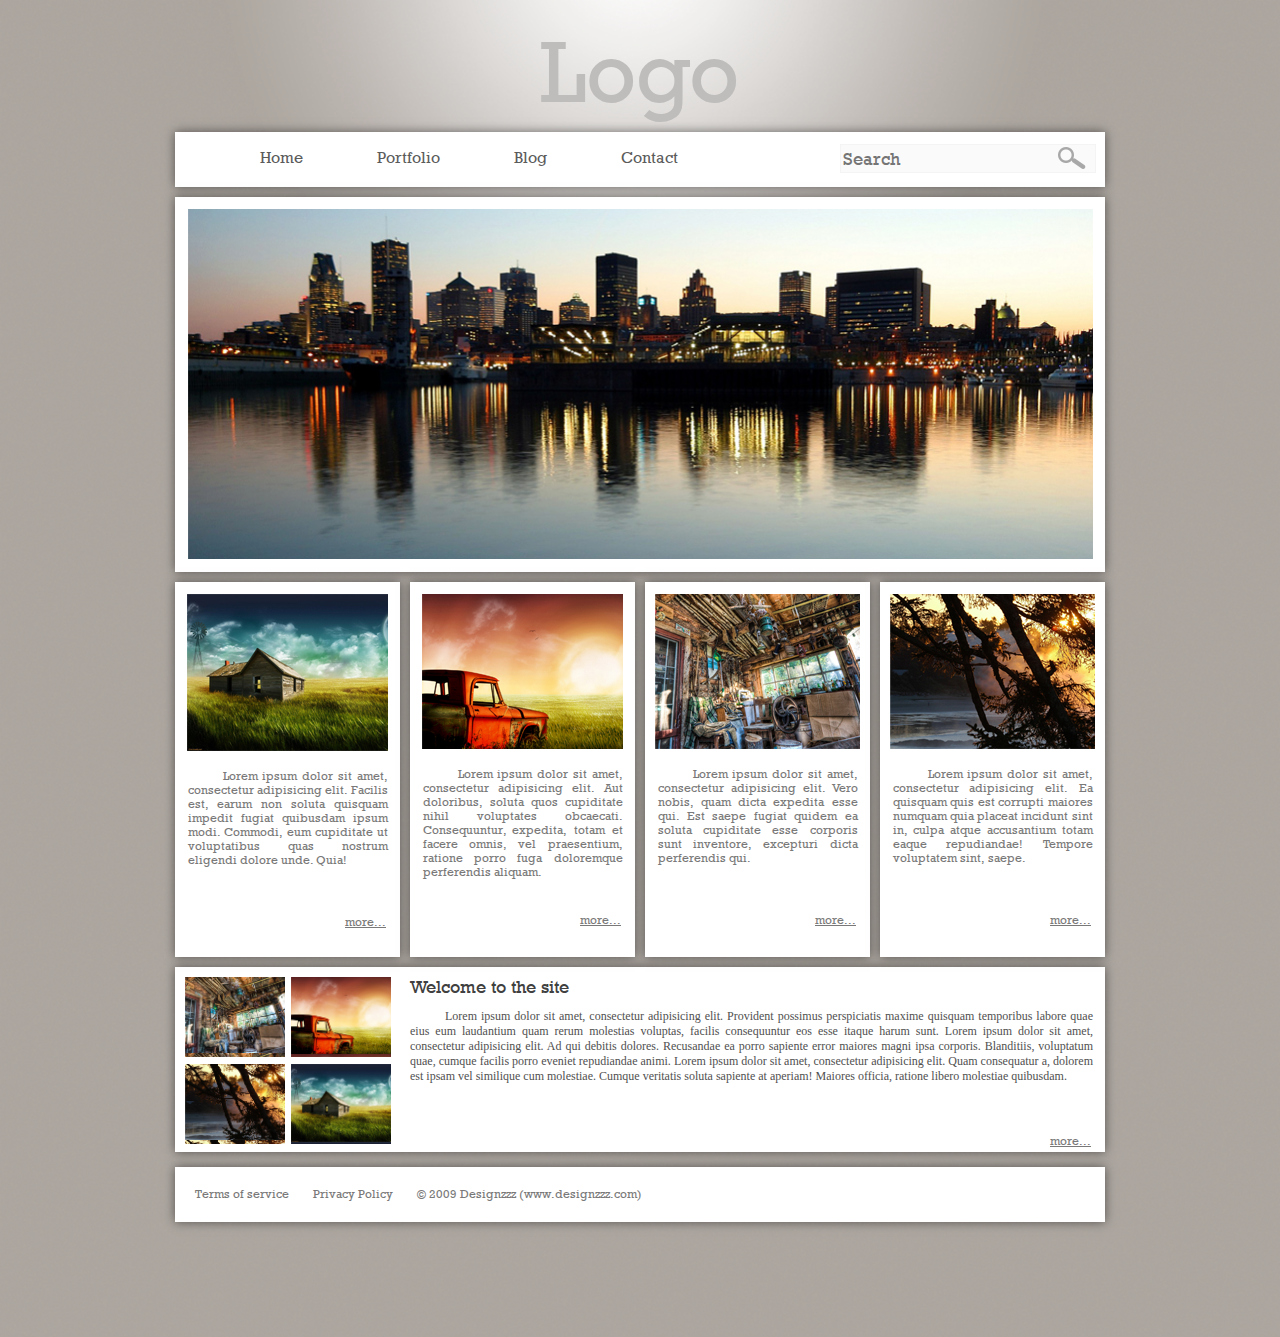
<file: project 2/index.html>
<!DOCTYPE html>
<html lang="ru">
<head>
    <meta charset="UTF-8">
    <title>Document</title>
    <link rel="stylesheet" href="style.css">
</head>
<body>
    <header>
        <p>Logo</p>
        <nav>
            <ul>
                <li>Home</li>
                <li>Portfolio</li>
                <li>Blog</li>
                <li>Contact</li>
            </ul>
           <input type="text" placeholder="Search">
           
           <img src="images/Search.png" alt="">
        </nav>
    </header>
    <section>
        <img src="images/Wallpaper.png" alt="">
    </section>
    <div class="news">
        <div class="container"><img src="images/farm.png" alt=""><p>Lorem ipsum dolor sit amet, consectetur adipisicing elit. Facilis est, earum non soluta quisquam impedit fugiat quibusdam ipsum modi. Commodi, eum cupiditate ut voluptatibus quas nostrum eligendi dolore unde. Quia!</p><a href="#">more...</a></div>
        <div class="container"><img src="images/car.png" alt=""><p>    Lorem ipsum dolor sit amet, consectetur adipisicing elit. Aut doloribus, soluta quos cupiditate nihil voluptates obcaecati. Consequuntur, expedita, totam et facere omnis, vel praesentium, ratione porro fuga doloremque perferendis aliquam.</p><a href="#">more...</a></div>
        <div class="container"><img src="images/home.png" alt=""><p>    Lorem ipsum dolor sit amet, consectetur adipisicing elit. Vero nobis, quam dicta expedita esse qui. Est saepe fugiat quidem ea soluta cupiditate esse corporis sunt inventore, excepturi dicta perferendis qui.</p><a href="#">more...</a></div>
        <div class="container" style="margin:0 0 0 0;"> <img src="images/woods.png" alt=""><p>    Lorem ipsum dolor sit amet, consectetur adipisicing elit. Ea quisquam quis est corrupti maiores numquam quia placeat incidunt sint in, culpa atque accusantium totam eaque repudiandae! Tempore voluptatem sint, saepe.</p><a href="#">more...</a></div>
    </div>
    <div class="welcome">
        <div class="images">
            <div style="background-image: url(images/home.png);"></div>
            <div style="background-image: url(images/car.png); margin-left:10px; margin-left:6px;"></div>
            <div style="background-image: url(images/woods.png); margin-top:7px;"></div>
            <div style="background-image: url(images/farm.png);margin-left:6px;margin-top:7px;"></div>
        </div>
        <p class="welcome_text">Welcome to the site</p>
        <p class="text">Lorem ipsum dolor sit amet, consectetur adipisicing elit. Provident possimus perspiciatis maxime quisquam temporibus labore quae eius eum laudantium quam rerum molestias voluptas, facilis consequuntur eos esse itaque harum sunt. Lorem ipsum dolor sit amet, consectetur adipisicing elit. Ad qui debitis dolores. Recusandae ea porro sapiente error maiores magni ipsa corporis. Blanditiis, voluptatum quae, cumque facilis porro eveniet repudiandae animi. Lorem ipsum dolor sit amet, consectetur adipisicing elit. Quam consequatur a, dolorem est ipsam vel similique cum molestiae. Cumque veritatis soluta sapiente at aperiam! Maiores officia, ratione libero molestiae quibusdam.</p>
        <a href="#">more...</a>
    </div>
    <footer>
        <a href="#">Terms of service</a>
        <a href="#">Privacy Policy</a>
        <p>© 2009  Designzzz (<a href="">www.designzzz.com</a>)</p>
    </footer>
</body>
</html>
</file>
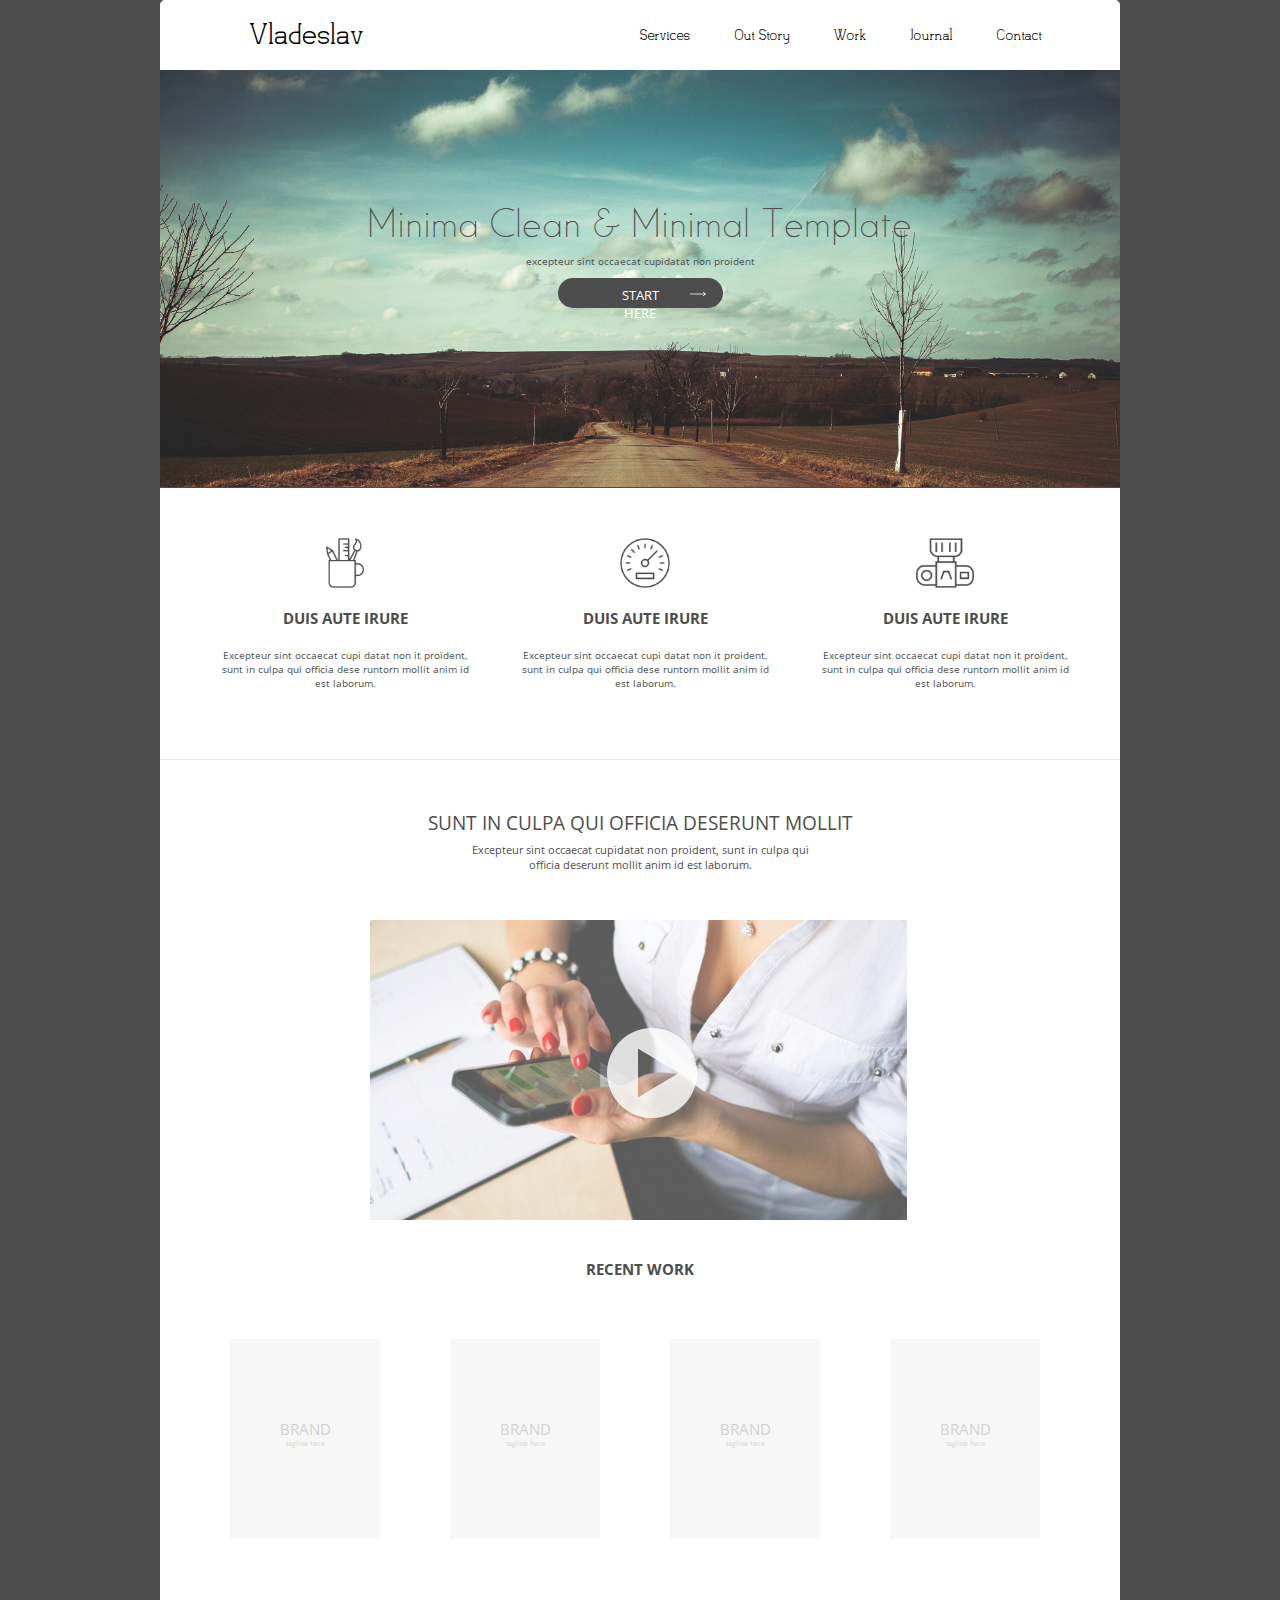
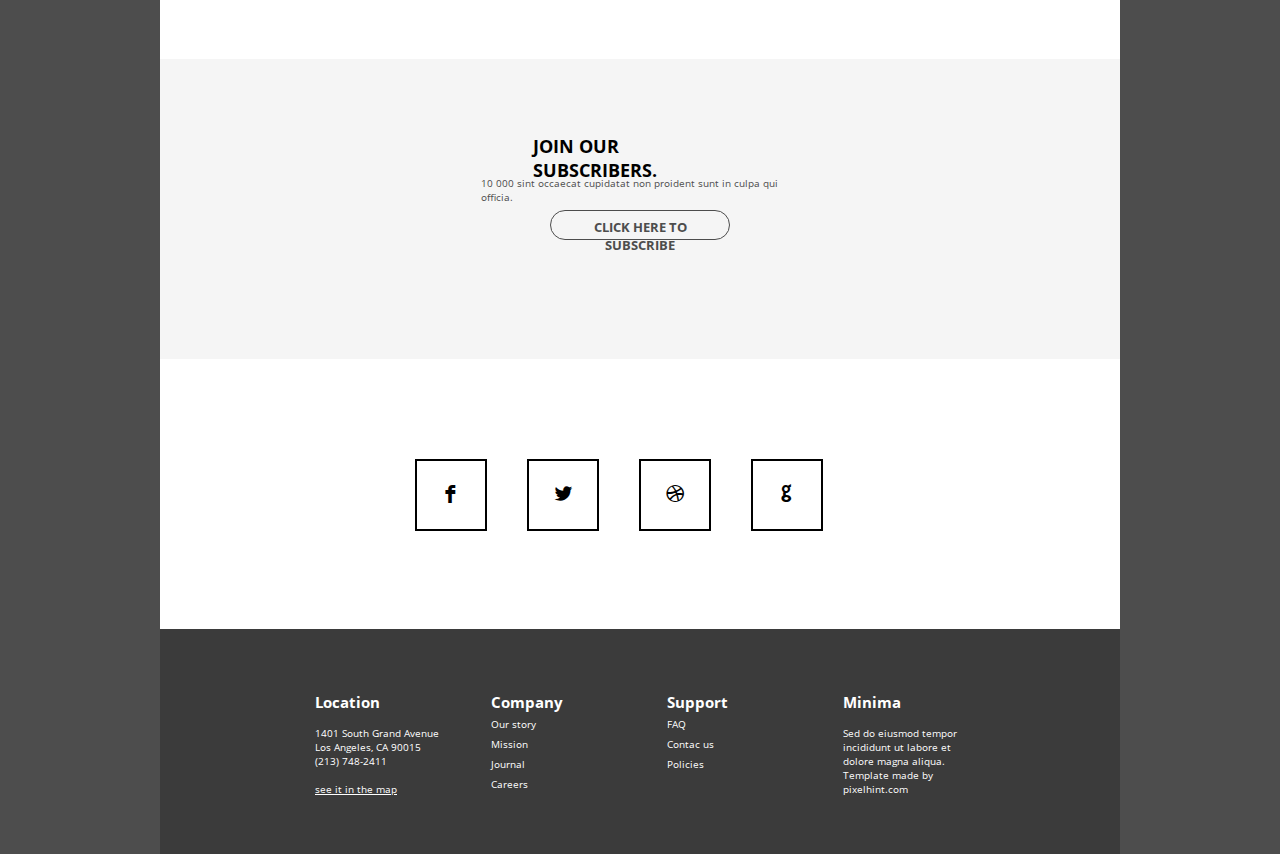
<file: сайт исходники/index.html>
<!DOCTYPE html>
<html lang="ru">
<head>
    <meta charset="UTF-8">
    <title>Vladeslav</title>
    <link rel="stylesheet" href="style/style.css">
</head>
<body>
    <div class="container">
           <div class="header">
               
                  <div style="height: 1px;"></div>
                   <p class="logo"><a class="no_text_decoration" href="index.html"><span class="black">Vladeslav</span></a></p>
               
               <ul class="buttons">
                   <li><p class="li_buttons"><a class="no_text_decoration" href=""><span class="black">Services</span></a></p></li>
                   <li><p class="li_buttons"><a class="no_text_decoration" href=""><span class="black">Out Story</span></a></p></li>
                   <li><p class="li_buttons"><a class="no_text_decoration" href=""><span class="black">Work</span></a></p></li>
                   <li><p class="li_buttons"><a class="no_text_decoration" href=""><span class="black">Journal</span></a></p></li>
                   <li><p class="li_buttons"><a class="no_text_decoration" href=""><span class="black">Contact</span></a></p></li>
               </ul>
           </div>
           <div class="banner">
               <p class="banner_text">Minima Clean & Minimal Template</p>
               <p class="banner_small_text">excepteur sint occaecat cupidatat non proident</p>
               <div class="button_div">
                   <button class="start_button">
                       <div>
                           <p class="start_button_text">START HERE
                           </p>
                        </div>
                        <img src="images/Arrow.png" alt="" class="button_img">
                    </button>
                </div>
           </div>
           <div class="three_blocks">
               <div class="block"><img src="images/Shape-9.png" alt="" class="block_img"><p class="block_z">DUIS AUTE IRURE</p><p class="block_m">Excepteur sint occaecat cupi datat non it proident, sunt in culpa qui officia dese runtorn mollit anim id est laborum.</p></div>
               <div class="block"><img src="images/Shape-8.png" alt="" class="block_img"><p class="block_z">DUIS AUTE IRURE</p><p class="block_m">Excepteur sint occaecat cupi datat non it proident, sunt in culpa qui officia dese runtorn mollit anim id est laborum.</p></div>
               <div class="block"><img src="images/Shape-7.png" alt="" class="block_img"><p class="block_z">DUIS AUTE IRURE</p><p class="block_m">Excepteur sint occaecat cupi datat non it proident, sunt in culpa qui officia dese runtorn mollit anim id est laborum.</p></div>
        </div>
        <div style="height: 1px; background-color: #e7e7e7"></div>
        <div class="image">
           <p class="text_div_image">SUNT IN CULPA QUI OFFICIA DESERUNT MOLLIT</p>
           <p class="small_text_div_image text_div_image">Excepteur sint occaecat cupidatat non proident, sunt in culpa qui officia 
deserunt mollit anim id est laborum.</p>
            <img class="inner_image" src="images/Layer-12.png" alt="">
            <img class="play" src="images/Play.png" alt="">
        </div>
        <div class="recent_work">
        <p class="recent_work_text">RECENT WORK</p>
       
       <div class="recent_work_div">
           <p><span>BRAND</span><br>tagline here</p>
           <button>
               <p>Brand Project</p>
               <img src="images/Arrow.png" alt="">
            </button>
        </div>
       <div class="recent_work_div">
           <p><span>BRAND</span><br>tagline here</p>
            <button>
                <p>Brand Project</p>
                <img src="images/Arrow.png" alt="">
            </button>
        </div>
       <div class="recent_work_div">
           <p><span>BRAND</span><br>tagline here</p>
           <button>
               <p>Brand Project</p>
               <img src="images/Arrow.png" alt="">
           </button>
        </div>
       <div class="recent_work_div">
           <p><span>BRAND</span><br>tagline here</p>
           <button>
               <p>Brand Project</p>
               <img src="images/Arrow.png" alt="">
           </button>
        </div>
        </div>
        <div class="subscribers">
            <p class="subscribers_big_text">
                JOIN OUR SUBSCRIBERS.
            </p>
            <p class="subscribers_small_text">
                10 000 sint occaecat cupidatat non proident sunt in culpa qui officia.
            </p>
            <button>
                <p>
                    CLICK HERE TO SUBSCRIBE
                </p>
            </button>
        </div>
        <div class="social">
            <div class="social_div">
                <div class="facebook"><p style="width: 14px;">F</p></div>
                <div class="twitter"><p>L</p></div>
                <div class="basketball"><p style="width: 20px;">D</p></div>
                <div class="google"><p style="width: 14px;">G</p></div>
            </div>
        </div>
        <footer>
          <div style="width: 750px;
    margin: auto; padding-top:63px;">
           <div class="box"><p>
                <span>Location</span><br><br>1401 South Grand Avenue <br>
Los Angeles, CA 90015 <br>
(213) 748-2411 <br> <br><span style="display: inline-block;
    width: 126px;
    font-family: OpenSans;
    font-size: 10px;
    color: white;
    font-weight: lighter;
    text-decoration: underline;">see it in the map</span>
            </p></div>
            <div class="box"><ul>
                Company
                <li><a href="">Our story</a></li>
                <li><a href="">Mission</a></li>
                <li><a href="">Journal</a></li>
                <li><a href="">Careers</a></li>
            </ul></div>
            <div class="box"><ul>Support
                <li><a href="">FAQ</a></li>
                <li><a href="">Contac us</a></li>
                <li><a href="">Policies</a></li>
            </ul></div>
            <div class="box"><p>
                <span>Minima</span><br><br>
                Sed do eiusmod tempor incididunt ut 
labore et dolore magna aliqua. <br> Template made by pixelhint.com
            </p></div>
            </div>
        </footer>
    </div>
</body>
</html>
</file>
<file: project 2/style.css>
body{
    margin: 0 auto;
    width: 1020px;
    background-image: url(images/background.png);
    background-repeat: no-repeat;
    background-size: cover;
    padding-top: 0px;
}
@font-face{
    font-family:Rockwell;
    src: url(fonts/Rockwell.ttf);
}
header p{
    font-family: Rockwell;
    display: block;
    font-size: 88px;
    color: #bebdbb;
    width: 200px;
    margin: 25px auto;    
    margin-bottom: 10px;
}
header nav{
    width: 930px;
    height: 55px;
    background-color: white;
    margin: 0 auto;
    box-shadow: 0 0 10px rgba(0,0,0,0.5);
}
header nav ul{
    float: left;
}
header nav ul li{
    font-family: Rockwell;
    size: 18px;
    color: #5b5b5b;
    display: inline-block;
    margin-left: 45px;
    margin-right: 25px;
}
header nav ul li:hover{
    text-decoration: underline;
    cursor: pointer;
}
header nav input{
    margin-left: 137px;
    width: 250px;
    height: 25px;
    margin-top: 12px;
    font-size: 18px;
    font-family: Rockwell;
    color: #e1e1e1;
    background-color: #fafafa;
    border-style: none;
    border: 1px solid #f4f4f4;    
    position: absolute;
}
header nav img
{
    position: absolute;
    margin-left: 355px;
    margin-top: 15px;
}
section{
    width: 930px;
    height: 375px;
    margin: 10px auto;
    background-color: white;
    box-shadow: 0 0 10px rgba(0,0,0,0.5);
}
section img{
    margin: auto;
    width: 905px;
    height: 350px;
    display: block;
    padding-top: 12px;
}
.news{
    width: 930px;
    height: 375px;
    margin: 10px auto;
}
.container{
    height: 375px;
    width: 225px;
    float: left;
    margin: 0 0 0 0;
    margin-right: 10px;
    background-color: white;
    box-shadow: 0 0 10px rgba(0,0,0,0.5);
}
.container img{
    display: block;
    margin: 12px auto;
}
.container p{
    display: block;
    width: 200px;
    margin: 18px auto;
    font-family: Rockwell;
    font-size: 12px;
    text-indent: 35px;
    color: #797979;
    height: 125px;
    text-align:justify;
}
.container a{
    font-family: Rockwell;
    text-decoration: underline;
    font-size: 12px;
    margin-left: 170px;
    color: #797979;
}
.welcome{
    width: 930px;
    height: 185px;
    background-color: white;
    margin: 10px auto;
    box-shadow: 0 0 10px rgba(0,0,0,0.5);
}
.images{
    width: 215px;
    height: 167px;
    margin-left: 10px;
    margin-top: 10px;
    display: inline-block;
    float: left;
}
.images div{
    width: 100px;
    height: 80px;
    float: left;
    background-size: contain;
}
.welcome_text{
    font-family: Rockwell;
    font-size: 18px;
    padding-top: 10px;
    padding-left: 10px;
    display: inline-block;
    margin-top: 0;
    color: #404040;
    margin-bottom: 0;
}
.text{
    font-size: 12px !important;
    color: #50504f !important;
    display: inline-block!important;
    width: 683px;
    text-indent: 35px;
    padding-top:0px;
    text-align: justify;
    padding-left: 10px;
}
.welcome a{
    font-family: Rockwell;
    text-decoration: underline;
    font-size: 12px;
    margin-left: 650px;
    color: #797979;
    display: inline-block;
    margin-top: 38px;
}
footer{
    height: 55px;
    width: 930px;
    margin: 15px auto;
    background-color: white;
    box-shadow: 0 0 10px rgba(0,0,0,0.5);
    margin-bottom: 115px;
}
footer a{
    font-family: Rockwell;
    text-decoration: none;
    font-size: 12px;
    margin-left: 20px;
    color: #797979;
    display: inline-block;
    margin-top: 20px;
}
footer a:hover{
    text-decoration: underline;
}
footer p{
    font-family: Rockwell;
    text-decoration: none;
    font-size: 12px;
    margin-left: 20px;
    color: #797979;
    display: inline-block;
    margin-top: 20px;
    height: 15px;
}
footer p a{
    margin-top: 0;
    margin-left: 0;
}
</file>
<file: сайт исходники/style/style.css>
.container{

    max-width: 75%;
    min-width: 960px;
    margin: 0 auto;
    padding: 0;
}
.header{
    height: 70px;
    background-color: white;
    border-radius: 5px 5px 0 0;
}
.banner{
    height: 418px;
    background-image: url(../images/baner.png);
    background-size:contain;
    background-repeat: no-repeat;
    
}
body{
    margin: 0 auto;
    background-color: #4d4d4d;
}
.three_blocks{
   height: 271px;
    background-color: white;
}
.block{
    width: 250px;
    height: 270px;
    margin-right: 50px;
    float: right;
    background-color: white;
    margin-left: 0px;
}
.block_img{
    height: 50px;
    display: block;
    margin: 0 auto;
    
    margin-top: 50px;
}
.block_z{
    font-family: OpenSans;
    font-weight: bold;
    color: #4d4d4d;
    font-size: 15px;
    text-align: center;
    margin-top: 20px;
}
.block_m{
    font-family: OpenSans;
    color: #4d4d4d;
    font-size: 10px;
    text-align: center;
    margin-top: 20px;
}
.image{
    height: 500px;
    background-color: white;
    margin-bottom: -1px;
}
.inner_image{
    margin-left: 210px;
    margin-top: 50px;
    height: 300px;
}
.recent_work{
    height: 400px;
    background-color: white;
    margin-bottom: 0px;
}
.recent_work_div{
    width: 150px;
    height: 200px;
    float: left;
    background-color: #f7f7f7;
    margin-top: 60px;
    margin-left: 70px;
}
@font-face{
    font-family: Flatform_Light;
    src: url(fonts/Flatform_Light.otf);
}
.logo{
    font-family: Flatform_Light;
    font-size: 30px;
    margin-left: 90px;
    margin-top: 20px;
    float: left;
    color: black;
}
.logo:hover{
    text-decoration: underline;
    cursor:pointer;
}
.buttons li{
    display: inline;
    margin-left: 40px;
}
.buttons{
    margin-top: 25px;
    margin-left: 400px;
}
.li_buttons{
    font-family: Flatform_Light;
    font-size: 15px;
    display: inline;
    color: black;
}
.li_buttons a:hover{
    text-decoration: underline;
    cursor: pointer;
    color: black;
}
.no_text_decoration{
    text-decoration: none;
}
.no_text_decoration:hover{
    color: black;
}
.black{
    color: black;
        cursor: pointer;

}
.banner_text{
    font-family: Satellite;
    font-size: 37px;
    color: #4d4d4d;
    margin-top: 0;
    margin-bottom: 0;
    padding-top: 134px;
    text-align: center;
}
@font-face{
    font-family: Satellite;
    src: url(fonts/Satellite.otf);
}
@font-face{
    font-family: OpenSans;
    src: url(fonts/OpenSans.ttf);
}
@font-face{
    font-family: OpenSans;
    src: url(fonts/OpenSansBold.ttf);
    font-weight: bold;
    font-style: normal;
}
.banner_small_text{
    font-family: OpenSans;
    font-size: 10px;
    color: #4d4d4d;
    margin-top: 5px;
    text-align: center;
}
.button_div{
    width: 165px;
    height: 30px;
    margin: 0 auto;
}
.start_button{
    background-color: #4d4d4d;
    border-style: none;
    border-radius: 15px;
    width: 165px;
    height: 30px;
}
.start_button:hover{
    cursor: pointer;
}
.start_button:hover p{
    cursor: pointer;
    text-decoration: underline;
}
.start_button:focus{
    outline: none;
}
.start_button_text{
    font-family: OpenSans;
    color: white;
    display: block;
    margin: 0 auto;
    position: absolute;
    text-align: center;
}
.button_div div{
    width: 62px;
    height: 15px;
    margin: 0 auto;
    position: relative;
}
.button_img{
    width: 16px;
    position: absolute;
    margin-left: 50px;
    margin-top: -9px;
}
.text_div_image{
    font-family: OpenSans;
    font-size: 19px;
    color: #4d4d4d;
    display: block;
    height: 24px;
    width: 425px;
    margin: 0 auto;
    padding-top: 50px;
}
.small_text_div_image{
    text-align: center;
    font-size: 11px;
    height: 28px;
    width: 366px;
    padding-top: 8px;
}
.play{
    position: absolute;
    margin-top: 158px;
    margin-left: -300px;
}
.recent_work_text{
    font-family: OpenSans;
    font-weight: bold;
    font-size: 15px;
    color: #4d4d4d;
    display: block;
    height: 20px;
    width: 109px;
    margin: 0 auto;
}
.recent_work_div p{
    text-align: center;
    font-family: OpenSans;
    font-size: 7px;
    color: #d2d1d1;
    display: block;
    width: 51px;
    height: 29px;
    margin: 80px auto;
}
.recent_work_div span{
    font-size: 15px;
}
.recent_work_div:hover button{
    display: block;
    cursor: pointer;
}
.recent_work_div button{
    position: absolute;
    width: 150px;
    height: 40px;
    background-color: #575757;
    border-style: none;
    margin-top: -29px;
    display: none;
}
.recent_work_div button p{
   color: white;
    font-size: 10px;
    width: 64px;
    height: 15px;
    display: block;
    margin: 0 auto;
    position: relative;
}
.recent_work_div img{
    position: absolute;
    margin-left: 39px;
    width: 11px;
    margin-top: -8px;
}
.subscribers{
    height: 300px;
    width: 960px;
    background-color: #f5f5f5;
    margin-top: 0px;
}
.subscribers_big_text{
    font-family: OpenSans;
    font-size: 18px;
    font-weight: bold;
    display: block;
    width: 214px;
    height: 22px;
    margin: 0 auto;
    padding-top: 75px;
}
.subscribers_small_text{
    font-family: OpenSans;
    color: #4d4d4d;
    font-size: 10px;
    display: block;
    width: 318px;
    height: 14px;
    margin: 20px auto;
    
}
.subscribers button{
    background-color: #f5f5f5;
    border-style: none;
    border: 1px solid #4d4d4d;
    border-radius: 15px;
    display: block;
    width: 180px;
    height: 30px;    
    margin: 0 auto;
}
.subscribers button p{
    font-family: OpenSans;
    font-weight: bold;
    color: #4d4d4d;   
    display: block;
    width: 143px;
    height: 15px;
    margin: 0 auto;
}
.subscribers button:hover{
    background-color: #4d4d4d;
    cursor: pointer;
}
.subscribers button:hover p{
    color: white;
    text-decoration: underline;
}
.subscribers button:focus{
    outline: none;
}
.social{
    height: 270px;
    background-color: white;
    width: 960px;
}
.social_div div{
    height: 68px;
    width: 68px;
    border: 2px solid black;
    float: left;
    margin-right: 40px;
}
.social_div{
    height: 68px;
    width: 450px;
    margin: 0 auto;
    padding-top: 100px;
}
@font-face{
    font-family: Socialico;
    src:url(fonts/Socialico.ttf);
}
.social_div div p{
    font-family: Socialico;
    display: block;
    width: 24px;
    height: 25px;
    margin: 21px auto;
    font-size: 30px;
}
.facebook:hover{
    background-color: #4e6099;
    cursor: pointer;
    border: 2px solid #4e6099;
}
.facebook:hover p{
    color: white;
}
.twitter:hover{
    background-color: #6daadf;
    cursor: pointer;
    border: 2px solid #6daadf;
}
.twitter:hover p{
    color: white;
}
.basketball:hover{
    background-color: #ff6c00;
    border: 2px solid #ff6c00;
    cursor: pointer;
}
.basketball:hover p{
    color: white;
}
.google:hover{
    background-color: #e8453c;
    border: 2px solid #e8453c;
    cursor: pointer;
}
.google:hover p{
    color: white;
}
footer{
    height: 225px;
    background-color: #3b3b3b;
}
footer span{
    font-family: OpenSans;
    font-size: 15px;
    font-weight: bold;
    color: white;
}
footer p{
    display: inline-block;
    width: 126px;
    font-family: OpenSans;
    font-size: 10px;
    color: white;
    margin: auto;
    padding-left: 50px;
}
footer ul{
    display: inline-block;
    font-family: OpenSans;
    font-size: 15px;
    font-weight: bold;
    color: white;
    margin: auto;
    padding-left: 50px;
}
footer li{
    width: 126px;
    
    list-style-type: none;
}
footer a{
    font-family: OpenSans;
    font-weight: lighter;
    font-size: 10px;
    color: white;
    text-decoration: none;
}
.box{
    float: left;
    height: 105px;
}
</file>
